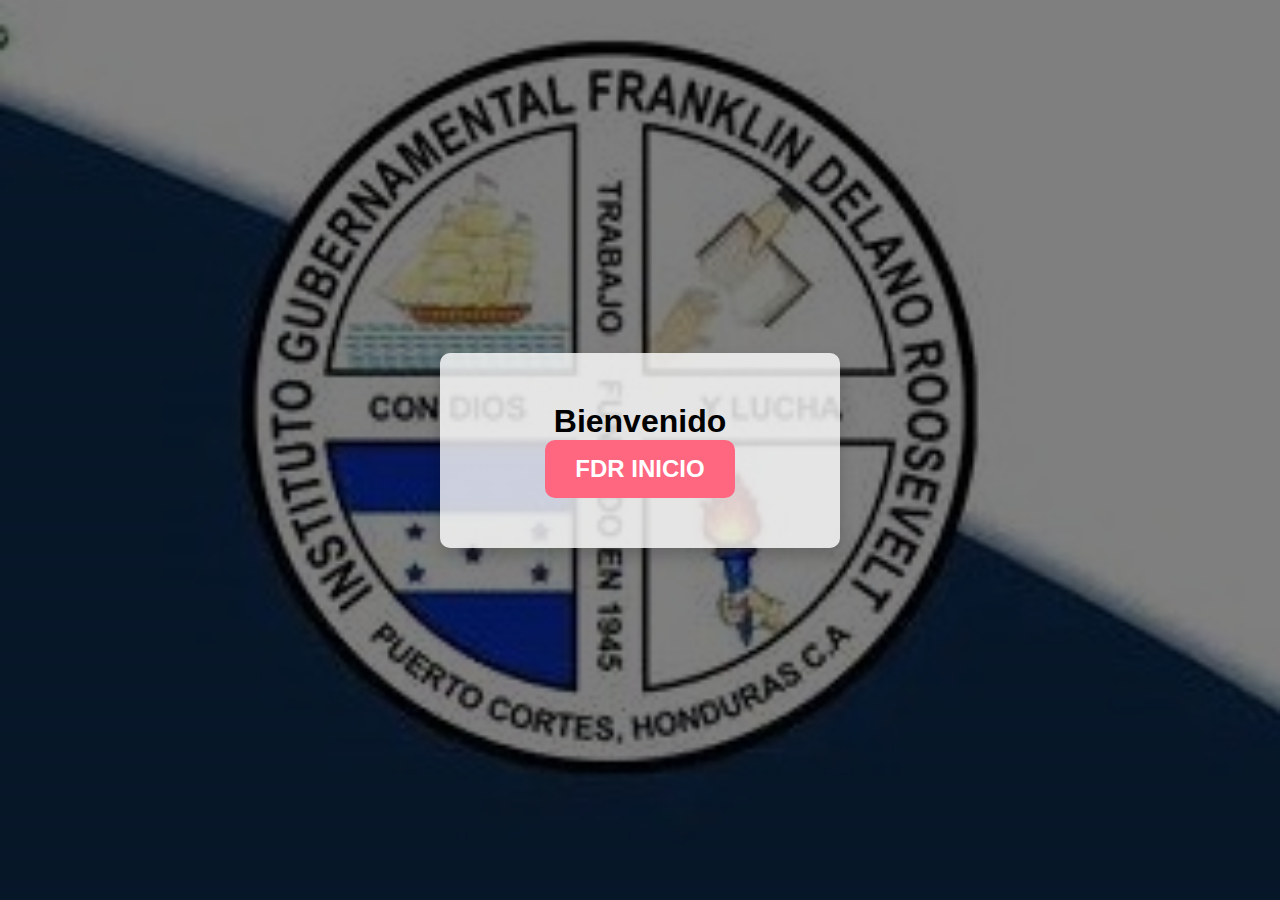
<file: index.html>
<html lang="es">
<head>
    <meta charset="UTF-8">
    <meta name="viewport" content="width=device-width, initial-scale=1.0">
    <title>Centro de Educación Media Gubernamental Franklin Delano Roosevelt</title>
    <link rel="stylesheet" href="index.css">
</head>
<body>
    <div class="menu-container">
        <div class="overlay">
            <h1>Bienvenido</h1>
            <a href="inicio.html" class="start-btn">FDR INICIO</a>
        </div>
    </div>
</body>
</html>

</html>
</file>
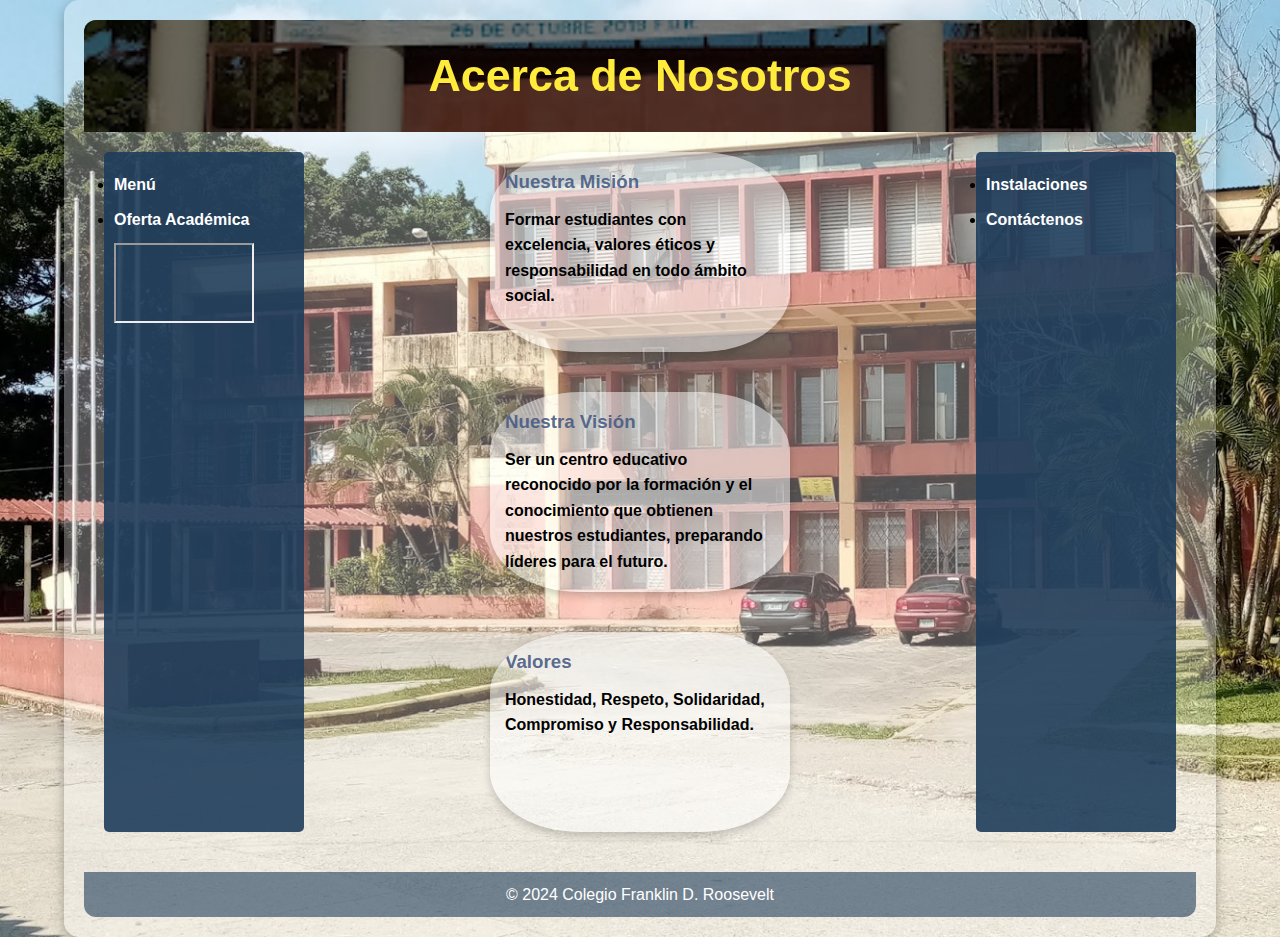
<file: acercade.html>
<!DOCTYPE html>
<html lang="es">
<head>
    <meta charset="UTF-8">
    <meta name="viewport" content="width=device-width, initial-scale=1.0">
    <title>Acerca de Nosotros</title>
    <link rel="stylesheet" href="acercade.css">
</head>
<body>
    <div class="container">
        <header>
            <h1>Acerca de Nosotros</h1>
        </header>

        <div class="content">
            <nav class="nav-left">
                <ul>
                    <li><a href="inicio.html">Menú</a></li>
                    <li><a href="oferta.html">Oferta Académica</a></li>
                   
                </ul>
                <div class="map-container">
                    <iframe 
                        src="https://www.google.com/maps/embed?pb=!1m18!1m12!1m3!1d3151.8354345098476!2d144.95373531550434!3d-37.8162797420215!2m3!1f0!2f0!3f0!3m2!1i1024!2i768!4f13.1!3m3!1m2!1s0x6ad642af0f11fd81%3A0x5045675218ce6e0!2sMelbourne%20VIC%2C%20Australia!5e0!3m2!1sen!2sus!4v1643352338937!5m2!1sen!2sus" 
                        width="140" height="80" style="border:5;" allowfullscreen="" loading="lazy" 
                        referrerpolicy="no-referrer-when-downgrade"></iframe>
                </div>
            </nav>

            <main>
                <div class="info-card">
                    <h3>Nuestra Misión</h3>
                    <p>Formar estudiantes con excelencia, valores éticos y responsabilidad en todo ámbito social.</p>
                </div>

                <div class="info-card">
                    <h3>Nuestra Visión</h3>
                    <p>Ser un centro educativo reconocido por la formación y el conocimiento que obtienen nuestros estudiantes, preparando líderes para el futuro.</p>
                </div>

                <div class="info-card">
                    <h3>Valores</h3>
                    <p>Honestidad, Respeto, Solidaridad, Compromiso y Responsabilidad.</p>
                </div>
            </main>

            <nav class="nav-right">
                <ul>
                    <li><a href="instalaciones.html">Instalaciones</a></li>
                    <li><a href="contactenos.html">Contáctenos</a></li>
                </ul>
            </nav>
        </div>

        <footer>
            <p>&copy; 2024 Colegio Franklin D. Roosevelt</p>
        </footer>
    </div>
</body>
</html>
</file>
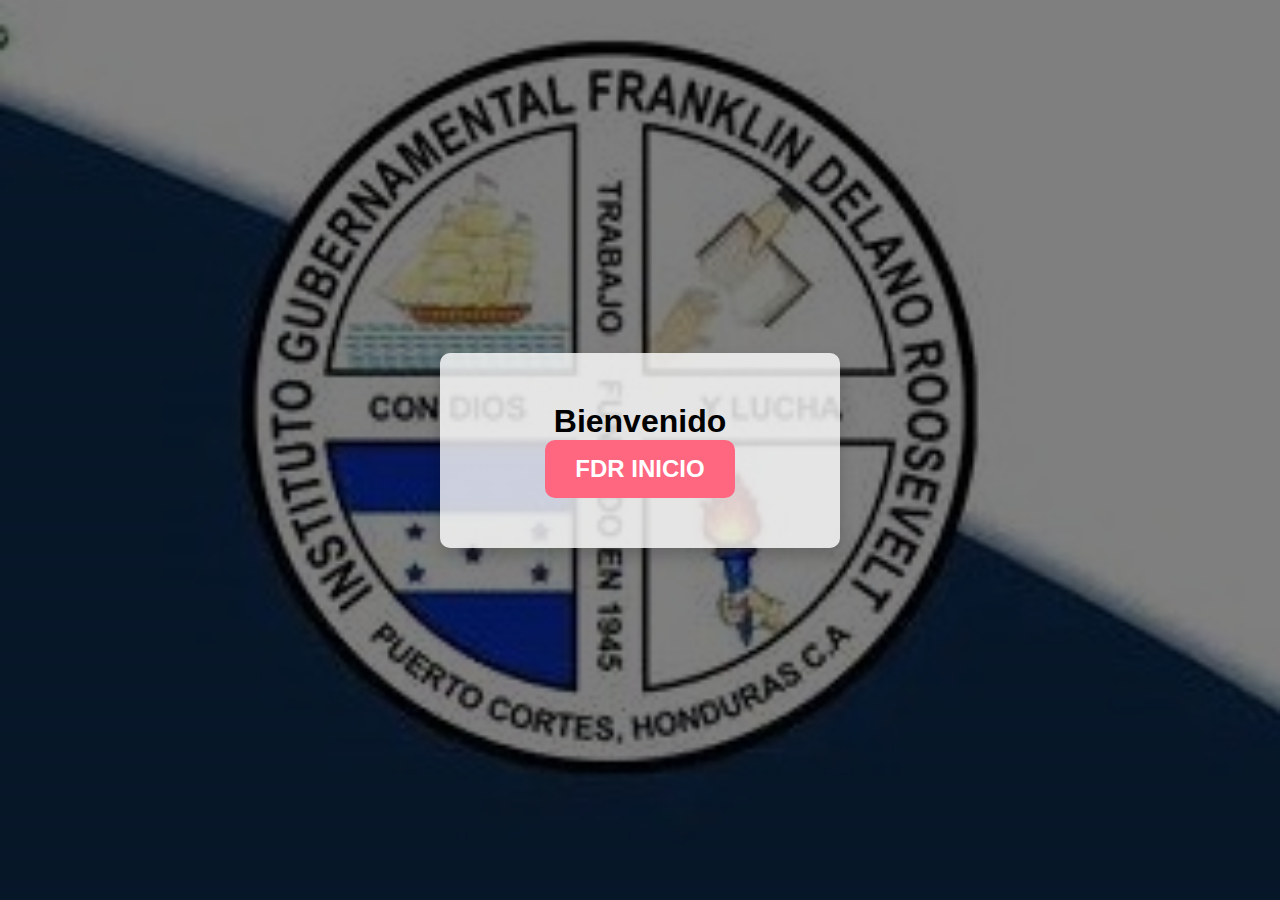
<file: menu.html>
<html lang="es">
<head>
    <meta charset="UTF-8">
    <meta name="viewport" content="width=device-width, initial-scale=1.0">
    <title>Centro de Educación Media Gubernamental Franklin Delano Roosevelt</title>
    <link rel="stylesheet" href="menu.css">
</head>
<body>
    <div class="menu-container">
        <div class="overlay">
            <h1>Bienvenido</h1>
            <a href="inicio.html" class="start-btn">FDR INICIO</a>
        </div>
    </div>
</body>
</html>

</html>
</file>
<file: index.css>
/* Estilos generales */
* {
    margin: 0;
    padding: 0;
    box-sizing: border-box;
}

body, html {
    height: 100%;
    font-family: 'Arial', sans-serif;
}

/* Contenedor principal */
.menu-container {
    height: 100%;
    display: flex;
    justify-content: center;
    align-items: center;
    background-image: url('logofdr.jpg'); /* Ruta de tu imagen o logo */
    background-size: cover; /* Escala la imagen para cubrir toda la pantalla */
    background-position: center;
    background-repeat: no-repeat;
    position: relative; /* Permitir la superposición de elementos */
    z-index: 1;
}

/* Efecto de transparencia para la imagen de fondo */
.menu-container::before {
    content: "";
    position: absolute;
    top: 0;
    left: 0;
    width: 100%;
    height: 100%;
    background-color: rgba(0, 0, 0, 0.5); /* Capa oscura para mejor contraste */
    z-index: -1; /* Mantener debajo del contenido */
}

/* Tarjeta central */
.overlay {
    background-color: rgba(255, 255, 255, 0.8);
    padding: 50px;
    border-radius: 10px;
    text-align: center;
    box-shadow: 0 8px 16px rgba(0, 0, 0, 0.2);
    max-width: 400px;
    width: 100%;
}

/* Botón */
.start-btn {
    background-color: #ff6680;
    color: white;
    padding: 15px 30px;
    font-size: 1.5rem;
    border: none;
    border-radius: 10px;
    text-decoration: none;
    font-weight: bold;
    transition: background-color 0.3s ease, transform 0.2s ease;
    cursor: pointer;
    display: inline-block;
}

.start-btn:hover {
    background-color: #ff3366;
    transform: scale(1.05);
}
</file>
<file: acercade.css>
* {
    margin: 0;
    padding: 0;
    box-sizing: border-box;
}

body {
    font-family: Arial, sans-serif;
    line-height: 1.6;
    background: url('fdr.jpg'); 
    background-size: cover;  
}

.container {
    width: 90%;
    max-width: 1200px;
    margin: auto;
    background: rgba(255, 255, 255, 0.3); 
    padding: 20px;
    border-radius: 15px; 
    box-shadow: 0 4px 12px rgba(0, 0, 0, 0.3);
    position: relative; 
}

header {
    text-align: center;
    background: url('porton.jpg') no-repeat center center; 
    background-size: cover; 
    color: #fff;
    padding: 20px 0;
    border-radius: 12px 12px 0 0;
    position: sticky; 
    top: 0; 
    z-index: 2; 
}

header::before {
    content: '';
    position: absolute;
    top: 0;
    left: 0;
    width: 100%;
    height: 100%;
    background: rgba(0, 0, 0, 0.5); 
    z-index: 1; 
    border-radius: 12px 12px 0 0; 
}

header h1 {
    font-size: 2.8rem;
    color: #ffeb3b; 
    animation: glow 1.7s infinite alternate; 
    position: relative; 
    z-index: 2; 
}

@keyframes glow {
    0% {
        text-shadow: 0 0 10px #ffeb3b, 0 0 20px #ffeb3b, 0 0 30px #ffeb3b;
    }
    100% {
        text-shadow: 0 0 20px #ffeb3b, 0 0 30px #ffeb3b, 0 0 40px #ffeb3b;
    }
}

.content {
    display: flex;
}

nav {
    width: 200px; 
    background-color: rgba(30, 60, 90, 0.9); /* Azul profundo grisado */
    padding: 10px;
    border-radius: 5px;
    margin: 20px; 
    position: relative; 
    transition: transform 0.3s ease;
    animation: float 2s ease-in-out infinite;

}
nav:hover {
    transform: scale(1.05);
}

.nav-left {
    margin-right: 20px; 

}

.nav-right {
    margin-left: 20px; 
}

nav ul {
    list-style-type: scale(1.2);
}

nav ul li {
    margin: 10px 0;
}

nav ul li a {
    color: white;
    text-decoration: none;
    font-weight: bold;
}

nav ul li a:hover {
    text-decoration: none;
    color: #ffeb3b; 
}

/* Estilo para el mapa */
.map-container {
    width: 20%;
    height: 50px; 
    margin-top: 5px; 
}

main {
    flex: 1;
    display: flex; 
    flex-wrap: wrap; /* Permitir que las tarjetas se ajusten */
    justify-content: space-around; /* Espaciado alrededor de las tarjetas */
}

.info-card {
    background: rgba(255, 255, 255, 0.5); /* Fondo blanco con más transparencia */
    padding: 15px;
    font-weight: bold;
    border-radius: 30%; /* Hacer la forma ovalada */
    box-shadow: 0 4px 8px rgba(0, 0, 0, 0.2); /* Sombra para dar efecto de elevación */
    width: 300px; /* Ancho de cada tarjeta */
    height: 200px; /* Ajustar la altura para mantener la forma ovalada */
    margin: 20px; /* Espacio entre tarjetas */
    position: relative; /* Para el efecto de flotación */
    overflow: hidden; /* Para recortar el texto flotante */
}

.info-card h3 {
    color: rgba(70, 90, 130, 0.9); /* Color del encabezado de la tarjeta */
    margin-bottom: 10px;
    animation: float 2s ease-in-out infinite; /* Animación de flotación */
}

@keyframes float {
    0% {
        transform: translateY(0);
    }
    50% {
        transform: translateY(-10px);
    }
    100% {
        transform: translateY(0);
    }
}

footer {
    text-align: center;
    padding: 10px 0;
    margin-top: 20px;
    background-color: rgba(30, 60, 90, 0.6); /* Mismo azul profundo grisado que la barra de navegación */
    color: white;
    border-radius: 0 0 12px 12px;
}
</file>
<file: menu.css>
/* Estilos generales */
* {
    margin: 0;
    padding: 0;
    box-sizing: border-box;
}

body, html {
    height: 100%;
    font-family: 'Arial', sans-serif;
}

/* Contenedor principal */
.menu-container {
    height: 100%;
    display: flex;
    justify-content: center;
    align-items: center;
    background-image: url('logofdr.jpg'); /* Ruta de tu imagen o logo */
    background-size: cover; /* Escala la imagen para cubrir toda la pantalla */
    background-position: center;
    background-repeat: no-repeat;
    position: relative; /* Permitir la superposición de elementos */
    z-index: 1;
}

/* Efecto de transparencia para la imagen de fondo */
.menu-container::before {
    content: "";
    position: absolute;
    top: 0;
    left: 0;
    width: 100%;
    height: 100%;
    background-color: rgba(0, 0, 0, 0.5); /* Capa oscura para mejor contraste */
    z-index: -1; /* Mantener debajo del contenido */
}

/* Tarjeta central */
.overlay {
    background-color: rgba(255, 255, 255, 0.8);
    padding: 50px;
    border-radius: 10px;
    text-align: center;
    box-shadow: 0 8px 16px rgba(0, 0, 0, 0.2);
    max-width: 400px;
    width: 100%;
}

/* Botón */
.start-btn {
    background-color: #ff6680;
    color: white;
    padding: 15px 30px;
    font-size: 1.5rem;
    border: none;
    border-radius: 10px;
    text-decoration: none;
    font-weight: bold;
    transition: background-color 0.3s ease, transform 0.2s ease;
    cursor: pointer;
    display: inline-block;
}

.start-btn:hover {
    background-color: #ff3366;
    transform: scale(1.05);
}
</file>
